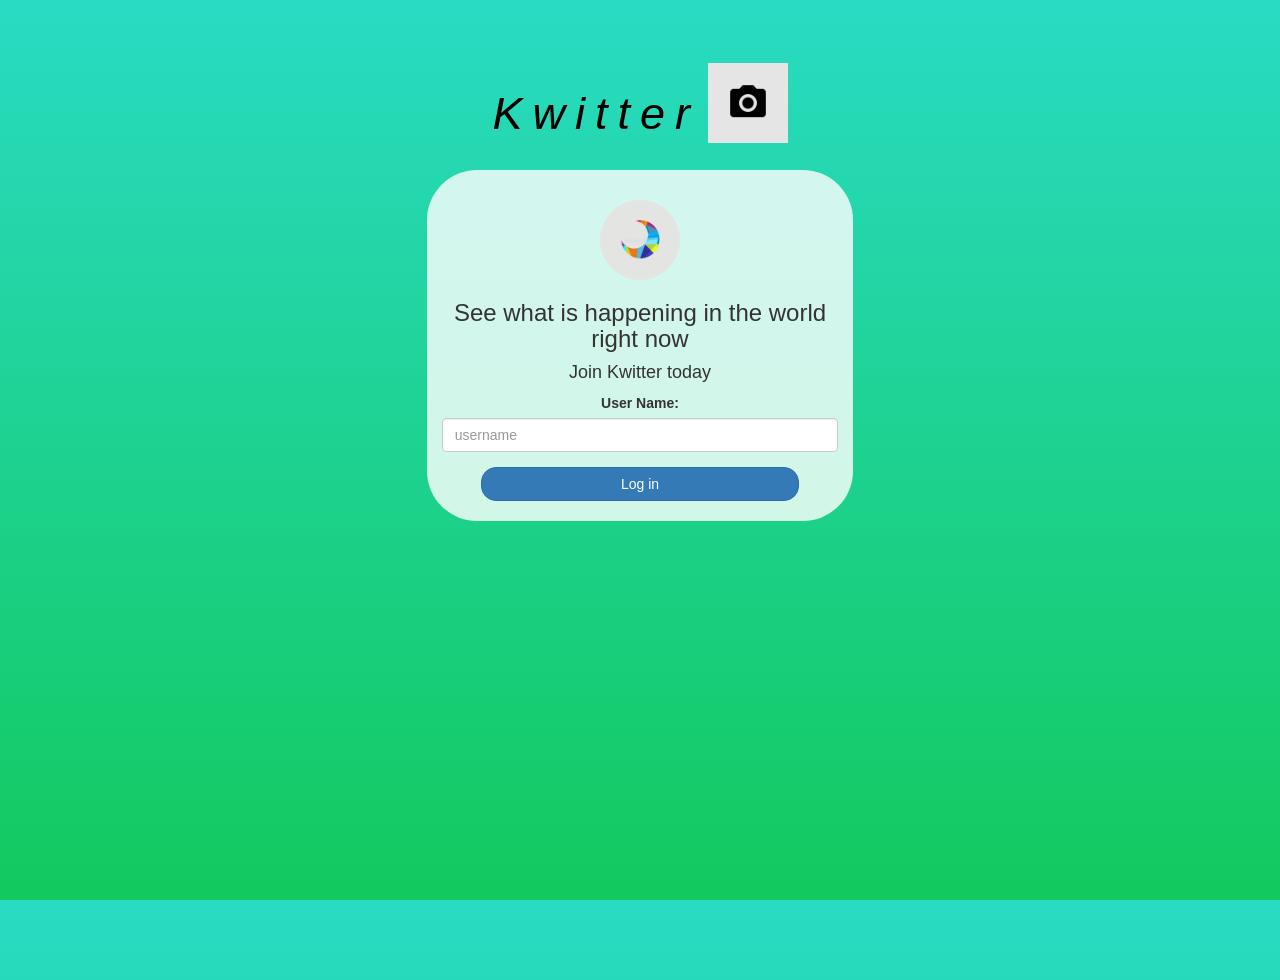
<file: index.html>
<!DOCTYPE html>
<html>
<head>
	<title>Kwitter</title>
<link href="https://fonts.googleapis.com/css?family=Yeon+Sung&display=swap" rel="stylesheet"><meta name="viewport" content="width=device-width, initial-scale=1">

<link rel="stylesheet" href="https://maxcdn.bootstrapcdn.com/bootstrap/3.4.0/css/bootstrap.min.css">
<script src="https://ajax.googleapis.com/ajax/libs/jquery/3.4.1/jquery.min.js"></script>
<script src="https://maxcdn.bootstrapcdn.com/bootstrap/3.4.0/js/bootstrap.min.js"></script>

<link rel="stylesheet" type="text/css" href="kwitter.css">
<script src="kwitter.js"></script>
</head>
<body>
<center>
	<h1 class="header">	
		Kwitter	<sup>
	<img src="cam.png">
	</sup>
</h1>
	<div class="col-lg-4 col-md-6 col-sm-6 col-xs-11 login_div">
	<img src="moon.jpg" class="logo">
		<h3 >See what is happening in the world right now</h3>
		<h4 >Join Kwitter today</h4>
		<div class="form-group">
		  <label >User Name:</label>
		  <a>
		  <input type="text"id="user.name" class="form-control" placeholder="username">
		  </a>

		</div>
		<button id="login_button" class="btn btn-primary" onclick="add_user()">Log in</button>
		<br><br>
	</div>
</center>
</body>
</html>
</file>
<file: kwitter.css>
html, body
{
  height: 100%;
  margin: 0;
}

body
{
    background: linear-gradient(#29dbc3 0%, #12c95e 100%);
}

.header
{
	color:black;
    font-style:italic;
    font-size: 45px;
    letter-spacing: 10px;
    margin-top: 80px;
}
.header img
{
	width: 80px;
    margin-left: -15px;
}

.login_div
{
	background: rgba(255,255,255,0.8);
    float: none;
    border-radius: 50px;
}

.logo
{
	width: 80px;
    margin-top: 30px;
    border-radius: 40px;
}

#login_button
{
	width: 80%;
    border-radius: 15px;
}
#output
{
	padding: 10px;
     width:80%;
     background: rgba(255,255,255,0.8);
     border-radius: 15px;
}
</file>
